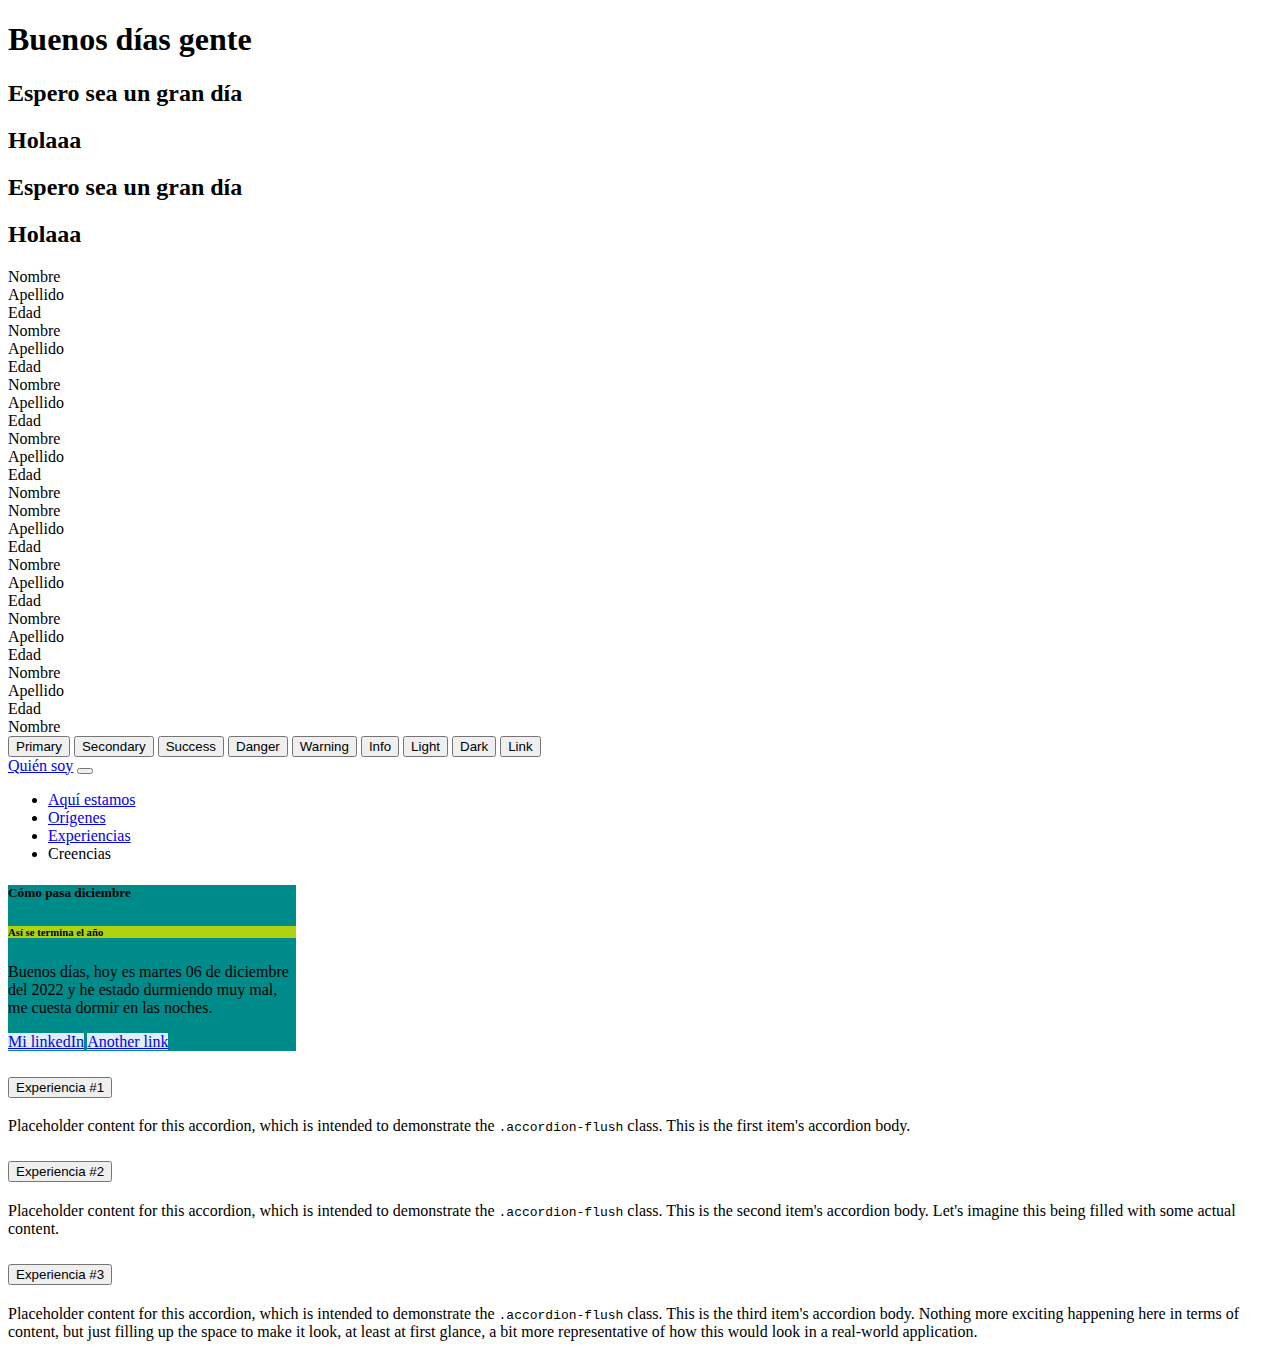
<file: HTLMBoostrap/Html/boostrapDemo.html>
<!DOCTYPE html>
<html lang="en">
<head>
    <meta charset="UTF-8">
    <meta http-equiv="X-UA-Compatible" content="IE=edge">
    <meta name="viewport" content="width=device-width, initial-scale=1.0">
    <title>Boostrap demo</title>
    <link href="https://cdn.jsdelivr.net/npm/bootstrap@5.2.3/dist/css/bootstrap.min.css" rel="stylesheet" integrity="sha384-rbsA2VBKQhggwzxH7pPCaAqO46MgnOM80zW1RWuH61DGLwZJEdK2Kadq2F9CUG65" crossorigin="anonymous">
</head>
<body>
    <h1>Buenos días gente</h1>
    <div class="container text-bg-primary">
        <div class="text-bg-success">
            <h2>Espero sea un gran día</h2>
        </div>
        <div class="text-bg-warning">
            <h2>Holaaa</h2>
        </div>
    </div>

    <div class="container-fluid text-bg-primary">
        <div class="text-bg-success">
            <h2>Espero sea un gran día</h2>
        </div>
        <div class="text-bg-warning">
            <h2>Holaaa</h2>
        </div>
    </div>

    <div class="container-fluid">
        <div class="row text-center">
           <div class="col border text-bg-primary">Nombre</div>
           <div class="col border text-bg-secondary">Apellido</div> 
           <div class="col border text-bg-success">Edad</div> 
           <div class="col border text-bg-primary">Nombre</div>
           <div class="col border text-bg-info">Apellido</div> 
           <div class="col border text-bg-danger">Edad</div>
           <div class="col border text-bg-primary">Nombre</div>
           <div class="col border text-bg-info">Apellido</div> 
           <div class="col border text-bg-danger">Edad</div>
           <div class="col border text-bg-primary">Nombre</div>
           <div class="col border text-bg-secondary">Apellido</div> 
           <div class="col border text-bg-danger">Edad</div>
           <div class="col border text-bg-warning">Nombre</div>
        </div>

        <div class="row text-center">
            <div class="col border text-bg-primary">Nombre</div>
            <div class="col border text-bg-secondary">Apellido</div> 
            <div class="col border text-bg-success">Edad</div> 
            <div class="col border text-bg-primary">Nombre</div>
            <div class="col border text-bg-info">Apellido</div> 
            <div class="col border text-bg-danger">Edad</div>
            <div class="col border text-bg-primary">Nombre</div>
            <div class="col border text-bg-info">Apellido</div> 
            <div class="col border text-bg-danger">Edad</div>
            <div class="col border text-bg-primary">Nombre</div>
            <div class="col border text-bg-secondary">Apellido</div> 
            <div class="col border text-bg-danger">Edad</div>
            <div class="col border text-bg-warning">Nombre</div>
         </div>

         <div>
            <button type="button" class="btn btn-primary">Primary</button>
            <button type="button" class="btn btn-secondary">Secondary</button>
            <button type="button" class="btn btn-success">Success</button>
            <button type="button" class="btn btn-danger">Danger</button>
            <button type="button" class="btn btn-warning">Warning</button>
            <button type="button" class="btn btn-info">Info</button>
            <button type="button" class="btn btn-light">Light</button>
            <button type="button" class="btn btn-dark">Dark</button>
            <button type="button" class="btn btn-link">Link</button>
         </div>


         <nav class="navbar navbar-expand-lg text-bg-warning">
            <div class="container-fluid">
              <a class="navbar-brand" href="https://www.linkedin.com/in/abril-bracamonte-torrez-a9750a185/">Quién soy</a>
              <button class="navbar-toggler" type="button" data-bs-toggle="collapse" data-bs-target="#navbarNav" aria-controls="navbarNav" aria-expanded="false" aria-label="Toggle navigation">
                <span class="navbar-toggler-icon"></span>
              </button>
              <div class="collapse navbar-collapse" id="navbarNav">
                <ul class="navbar-nav">
                  <li class="nav-item">
                    <a class="nav-link active" aria-current="page" href="#">Aquí estamos</a>
                  </li>
                  <li class="nav-item">
                    <a class="nav-link" href="#">Orígenes</a>
                  </li>
                  <li class="nav-item">
                    <a class="nav-link" href="#">Experiencias</a>
                  </li>
                  <li class="nav-item">
                    <a class="nav-link disabled">Creencias</a>
                  </li>
                </ul>
              </div>
            </div>
          </nav>
          
         <div class="card" style="width: 18rem; background-color: darkcyan;">
            <div class="card-body">
              <h5 class="card-title">Cómo pasa diciembre</h5>
              <h6 class="card-subtitle mb-2 text-muted" style="background-color: rgb(175, 211, 16) ;">Así se termina el año</h6>
              <p class="card-text">Buenos días, hoy es martes 06 de diciembre del 2022 y he estado durmiendo muy mal, me cuesta dormir en las noches.</p>
              <a href="https://www.linkedin.com/in/abril-bracamonte-torrez-a9750a185/" class="card-link" style="background-color: rgb(225, 237, 247) ;">Mi linkedIn</a>
              <a href="#" class="card-link" style="background-color: rgb(225, 237, 247)">Another link</a>
            </div>
          </div>

          


          <div class="accordion accordion-flush" id="accordionFlushExample">
            <div class="accordion-item">
              <h2 class="accordion-header" id="flush-headingOne">
                <button class="accordion-button collapsed" type="button" data-bs-toggle="collapse" data-bs-target="#flush-collapseOne" aria-expanded="false" aria-controls="flush-collapseOne">
                  Experiencia #1
                </button>
              </h2>
              <div id="flush-collapseOne" class="accordion-collapse collapse" aria-labelledby="flush-headingOne" data-bs-parent="#accordionFlushExample">
                <div class="accordion-body">Placeholder content for this accordion, which is intended to demonstrate the <code>.accordion-flush</code> class. This is the first item's accordion body.</div>
              </div>
            </div>
            <div class="accordion-item">
              <h2 class="accordion-header" id="flush-headingTwo">
                <button class="accordion-button collapsed" type="button" data-bs-toggle="collapse" data-bs-target="#flush-collapseTwo" aria-expanded="false" aria-controls="flush-collapseTwo">
                  Experiencia #2
                </button>
              </h2>
              <div id="flush-collapseTwo" class="accordion-collapse collapse" aria-labelledby="flush-headingTwo" data-bs-parent="#accordionFlushExample">
                <div class="accordion-body">Placeholder content for this accordion, which is intended to demonstrate the <code>.accordion-flush</code> class. This is the second item's accordion body. Let's imagine this being filled with some actual content.</div>
              </div>
            </div>
            <div class="accordion-item">
              <h2 class="accordion-header" id="flush-headingThree">
                <button class="accordion-button collapsed" type="button" data-bs-toggle="collapse" data-bs-target="#flush-collapseThree" aria-expanded="false" aria-controls="flush-collapseThree">
                  Experiencia #3
                </button>
              </h2>
              <div id="flush-collapseThree" class="accordion-collapse collapse" aria-labelledby="flush-headingThree" data-bs-parent="#accordionFlushExample">
                <div class="accordion-body">Placeholder content for this accordion, which is intended to demonstrate the <code>.accordion-flush</code> class. This is the third item's accordion body. Nothing more exciting happening here in terms of content, but just filling up the space to make it look, at least at first glance, a bit more representative of how this would look in a real-world application.</div>
              </div>
            </div>
          </div>
        

    </div>
    <script src="https://cdn.jsdelivr.net/npm/bootstrap@5.2.3/dist/js/bootstrap.bundle.min.js" integrity="sha384-kenU1KFdBIe4zVF0s0G1M5b4hcpxyD9F7jL+jjXkk+Q2h455rYXK/7HAuoJl+0I4" crossorigin="anonymous"></script>
</body>
</html>
</file>
